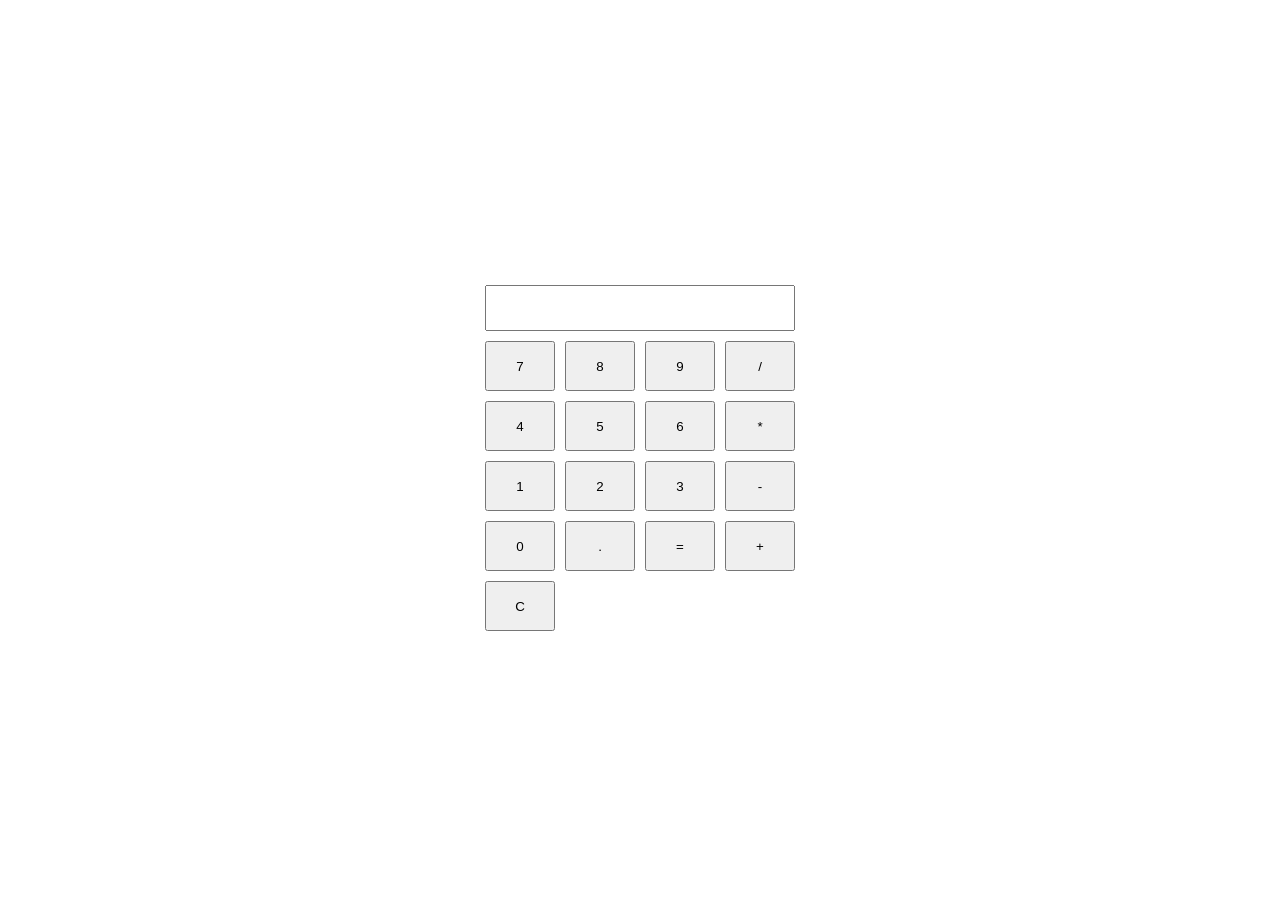
<file: index.html>
<!DOCTYPE html>
<html>
<head>
<title>Calculator</title>
<link rel="stylesheet" href="style.css">
</head>
<body>

<div class="calculator">
    <input type="text" id="display" readonly>

    <button onclick="append('7')">7</button>
    <button onclick="append('8')">8</button>
    <button onclick="append('9')">9</button>
    <button onclick="append('/')">/</button>

    <button onclick="append('4')">4</button>
    <button onclick="append('5')">5</button>
    <button onclick="append('6')">6</button>
    <button onclick="append('*')">*</button>

    <button onclick="append('1')">1</button>
    <button onclick="append('2')">2</button>
    <button onclick="append('3')">3</button>
    <button onclick="append('-')">-</button>

    <button onclick="append('0')">0</button>
    <button onclick="append('.')">.</button>
    <button onclick="calculate()">=</button>
    <button onclick="append('+')">+</button>

    <button onclick="clearDisplay()">C</button>
</div>

<script src="script.js"></script>
</body>
</html>
</file>
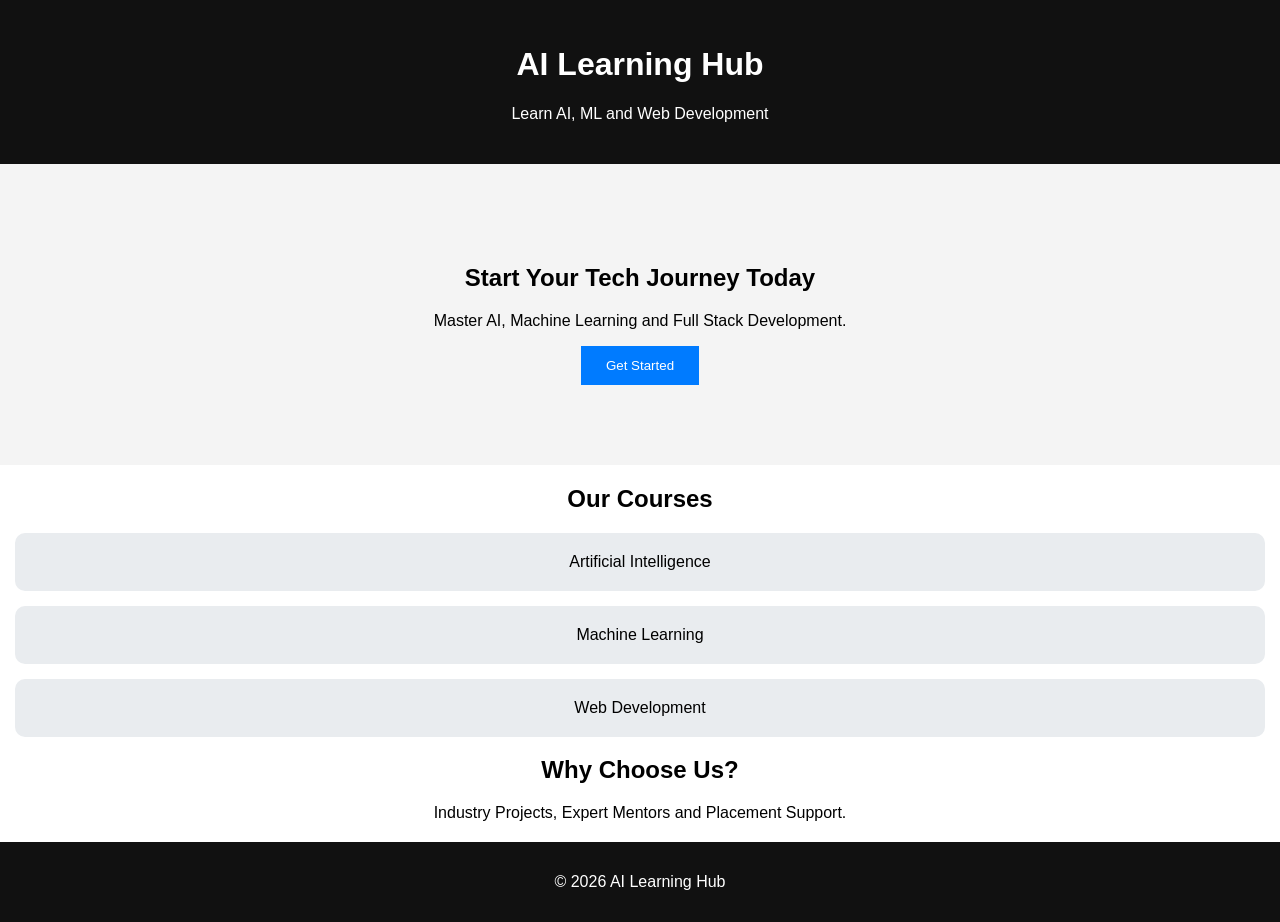
<file: Landing-Page/index.html>
<!DOCTYPE html>
<html lang="en">
<head>
<meta charset="UTF-8">
<meta name="viewport" content="width=device-width, initial-scale=1.0">
<title>AI Learning Hub</title>
<link rel="stylesheet" href="style.css">
</head>
<body>

<header>
    <h1>AI Learning Hub</h1>
    <p>Learn AI, ML and Web Development</p>
</header>

<section class="hero">
    <h2>Start Your Tech Journey Today</h2>
    <p>Master AI, Machine Learning and Full Stack Development.</p>
    <button>Get Started</button>
</section>

<section>
    <h2>Our Courses</h2>
    <div class="card">Artificial Intelligence</div>
    <div class="card">Machine Learning</div>
    <div class="card">Web Development</div>
</section>

<section>
    <h2>Why Choose Us?</h2>
    <p>Industry Projects, Expert Mentors and Placement Support.</p>
</section>

<footer>
    <p>© 2026 AI Learning Hub</p>
</footer>

</body>
</html>
</file>
<file: style.css>
body{
    display:flex;
    justify-content:center;
    align-items:center;
    height:100vh;
    font-family:Arial;
}

.calculator{
    display:grid;
    grid-template-columns:repeat(4,70px);
    gap:10px;
}

input{
    grid-column:span 4;
    height:40px;
    text-align:right;
}

button{
    height:50px;
}
</file>
<file: Landing-Page/style.css>
body{
    margin:0;
    font-family:Arial,sans-serif;
    text-align:center;
}

header{
    background:#111;
    color:white;
    padding:25px;
}

.hero{
    padding:80px;
    background:#f4f4f4;
}

button{
    padding:12px 25px;
    border:none;
    background:#007bff;
    color:white;
    cursor:pointer;
}

.card{
    margin:15px;
    padding:20px;
    background:#e9ecef;
    border-radius:10px;
}

footer{
    background:#111;
    color:white;
    padding:15px;
    margin-top:20px;
}
</file>
